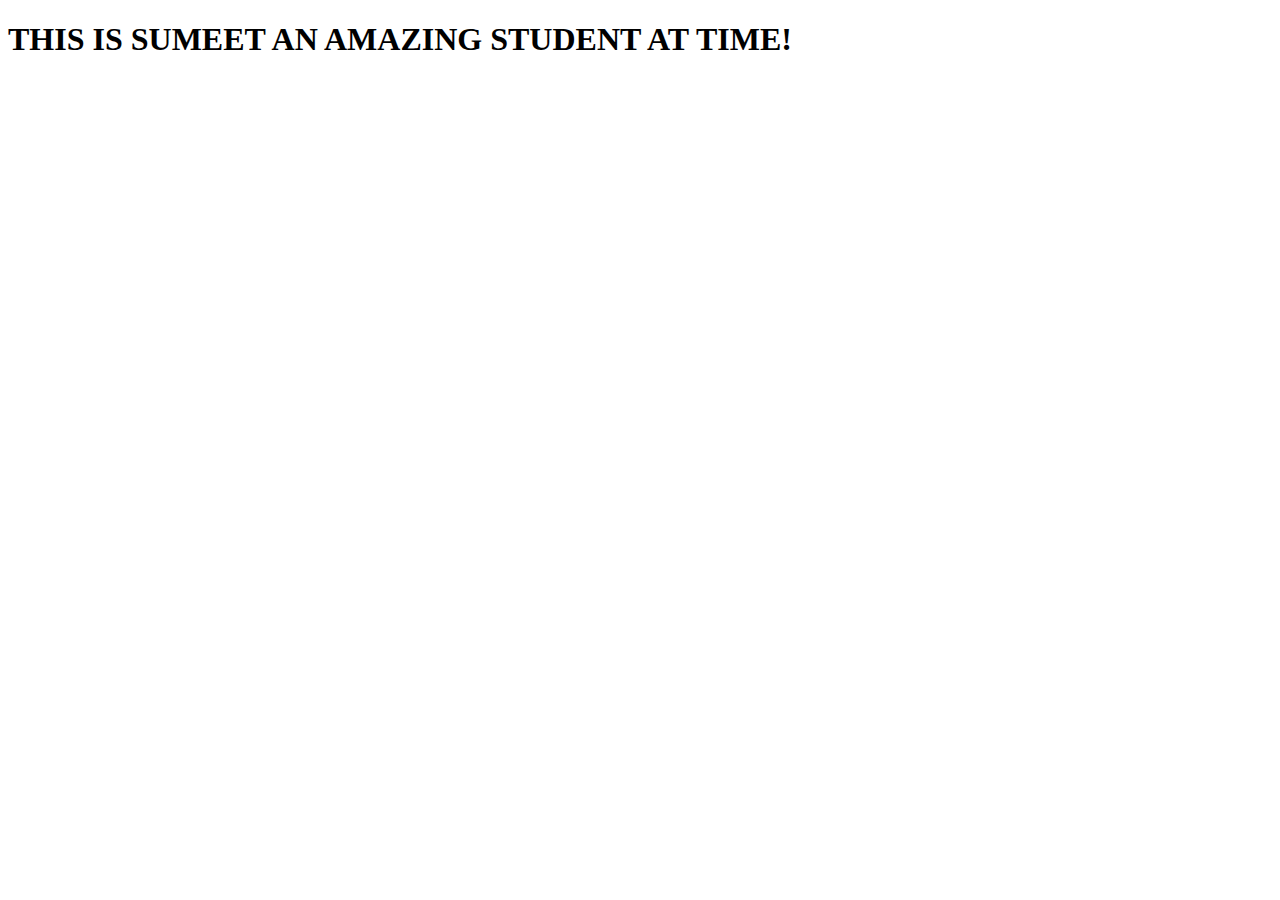
<file: index.html>
<!DOCTYPE html>
<html lang="en" dir="ltr">
  <head>
    <meta charset="utf-8">
    <title>sumeet</title>
  </head>
  <body>
    <h1> THIS IS SUMEET AN AMAZING STUDENT AT TIME! </h1>
  </body>
</html>
</file>
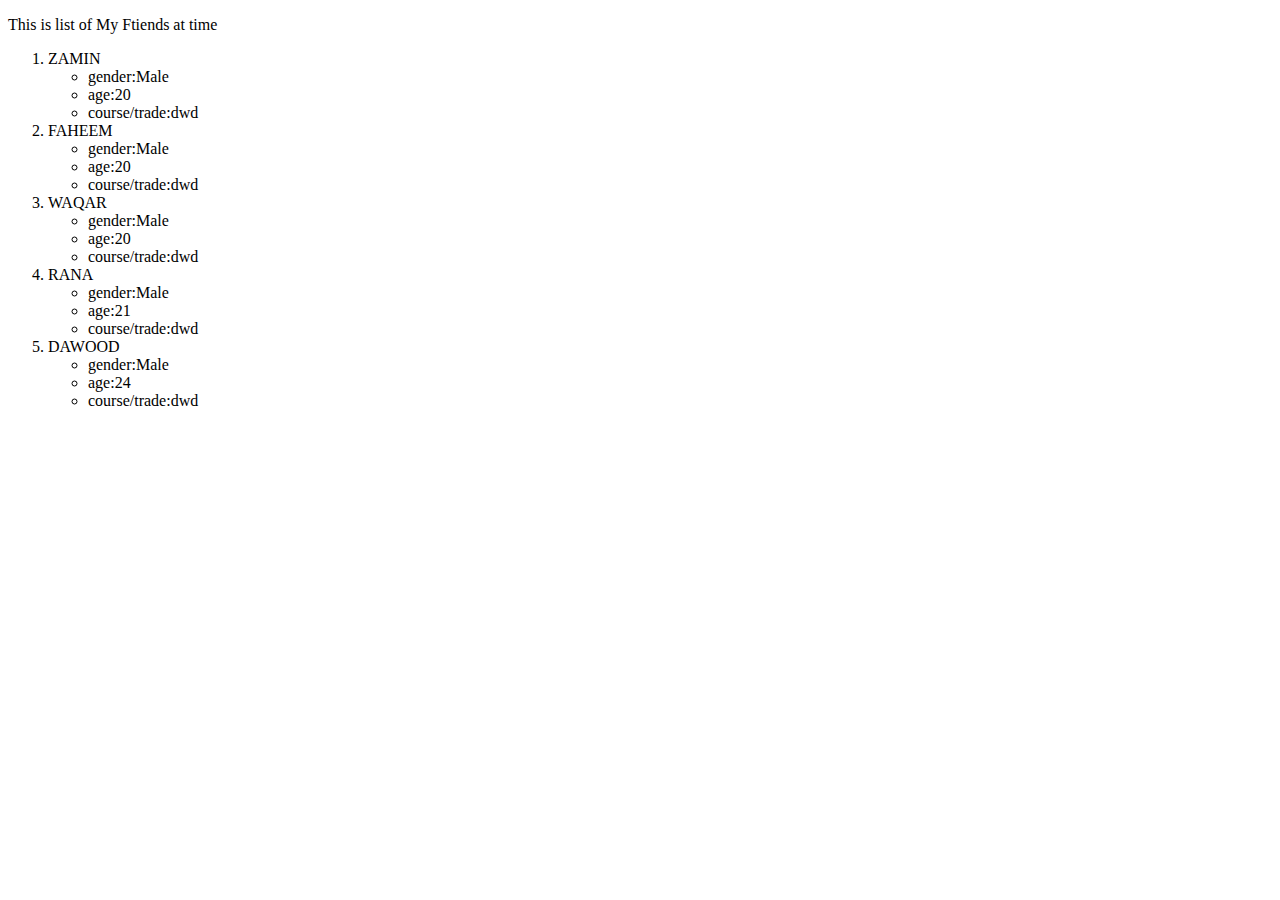
<file: assignment4.html>
<!DOCTYPE html>
<html lang="en" dir="ltr">
  <head>
    <meta charset="utf-8">
    <title>assignment4</title>
  </head>
  <body>
<p>This is list of My Ftiends at time</p>
    <ol>
      <li>ZAMIN</li>
      <ul>
        <li>gender:Male</li>
        <li>age:20</li>
        <li>course/trade:dwd</li>
      </ul>
      <li>FAHEEM</li>
      <ul>
        <li>gender:Male</li>
        <li>age:20</li>
        <li>course/trade:dwd</li>
      </ul>
      <li>WAQAR</li>
      <ul>
        <li>gender:Male</li>
        <li>age:20</li>
        <li>course/trade:dwd</li>
      </ul>
      <li>RANA</li>
      <ul>
        <li>gender:Male</li>
        <li>age:21</li>
        <li>course/trade:dwd</li>
      </ul>
      <li>DAWOOD</li>
      <ul>
        <li>gender:Male</li>
        <li>age:24</li>
        <li>course/trade:dwd</li>
      </ul>


    </ol>


  </body>
</html>
</file>
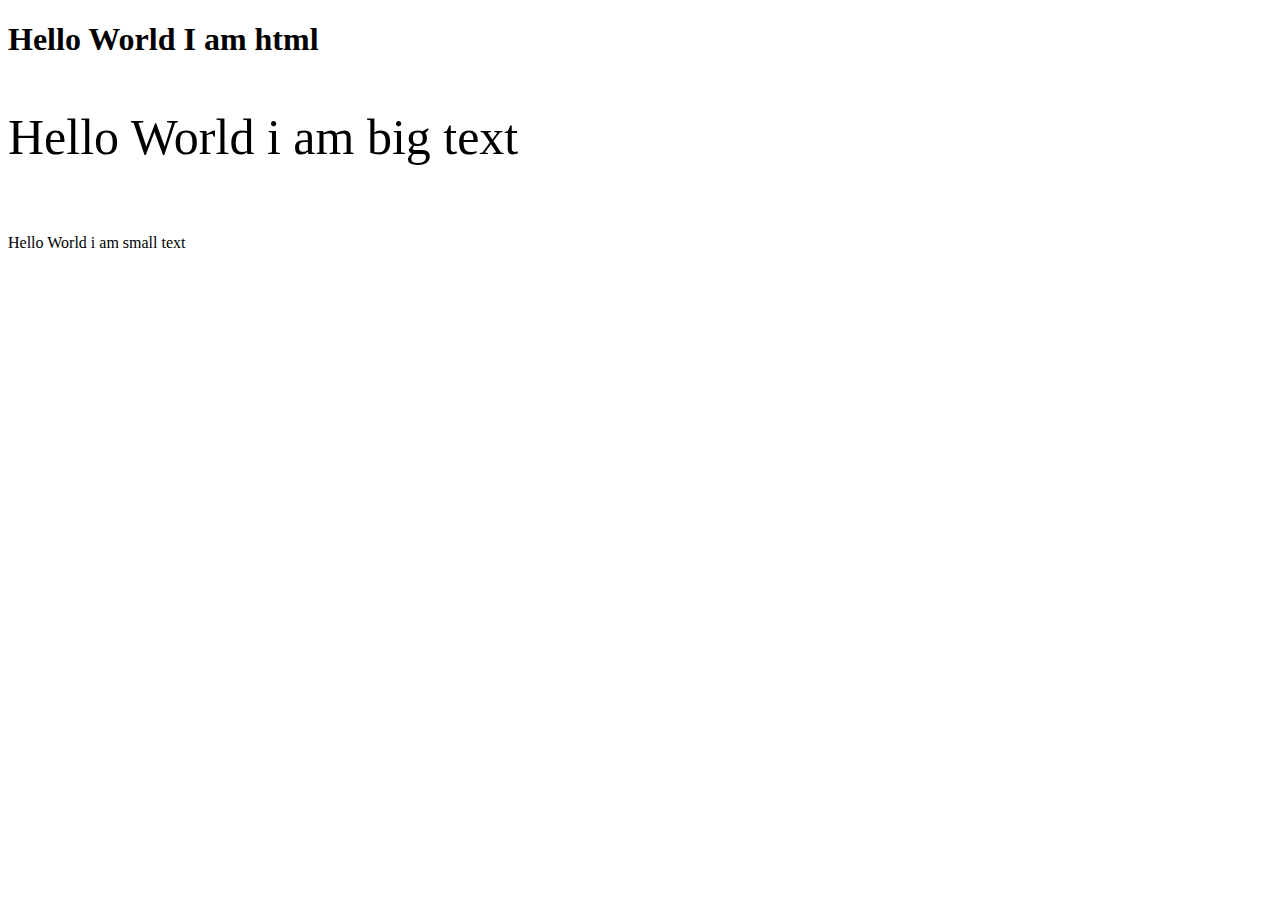
<file: assingment2.html>
<!DOCTYPE html>
<html lang="en" dir="ltr">
  <head>
    <meta charset="utf-8">
    <title>Asingment2</title>

    <style media="screen">
    p{

      font-size:50px

    }

    </style>
<style media="screen">

    p.1{
      font-size:56px

    }

</style>

  </head>
  <body>

    <h1>Hello World I am html</h1>

  <p>Hello World i am big text</p><br>
  <p1>Hello World i am small text</p>
  </body>
</html>
</file>
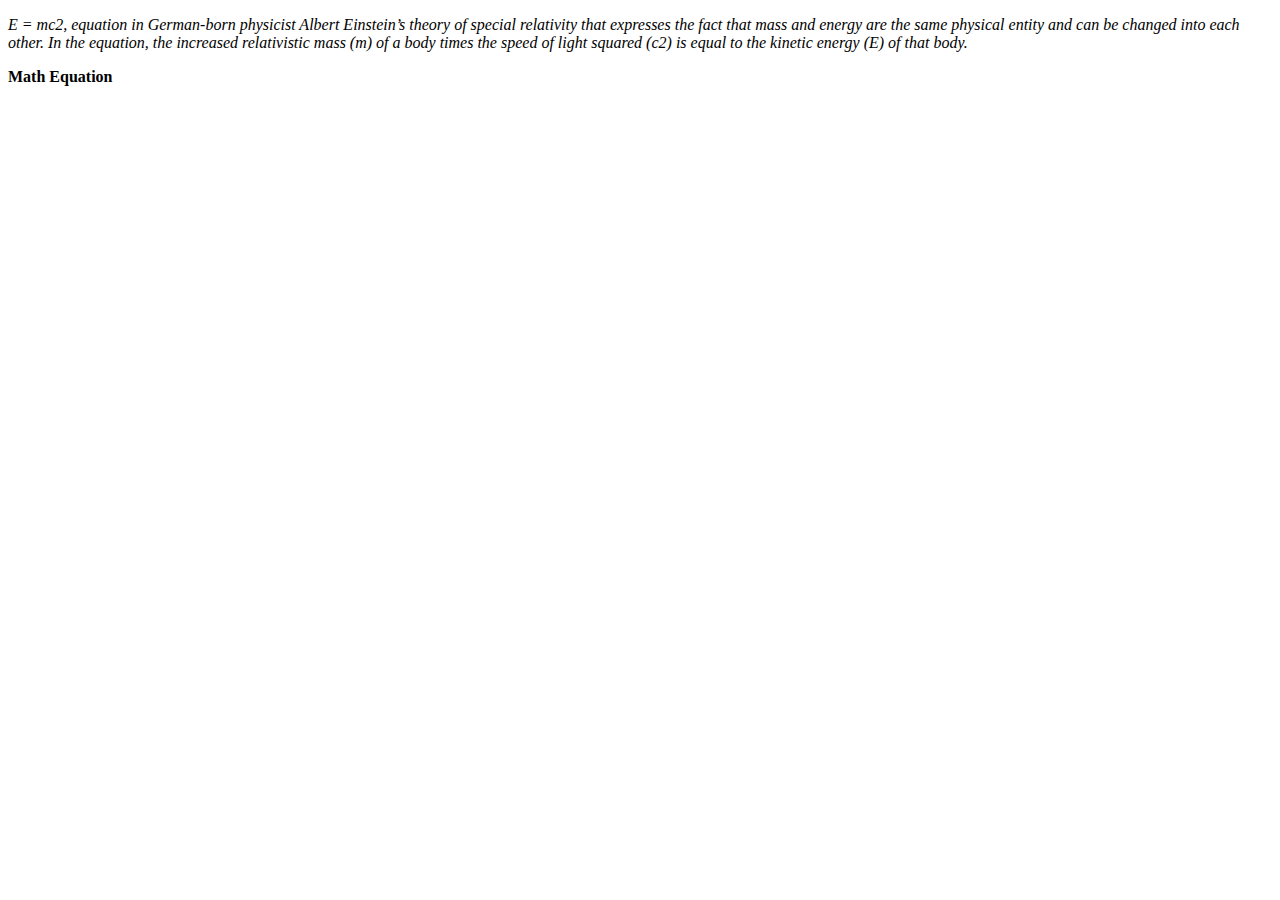
<file: assingment3.html>
<!DOCTYPE html>
<html lang="en" dir="ltr">
  <head>
    <meta charset="utf-8">
    <title></title>
  </head>
  <body>

    <p> <em>E = mc2, equation in German-born physicist Albert Einstein’s theory of special relativity that expresses the fact that mass and energy are the same physical entity and can be changed into each other. In the equation, the increased relativistic mass (m) of a body times the speed of light squared (c2) is equal to the kinetic energy (E) of that body.</em></p>
    <strong>Math Equation</strong>

  </body>
</html>
</file>
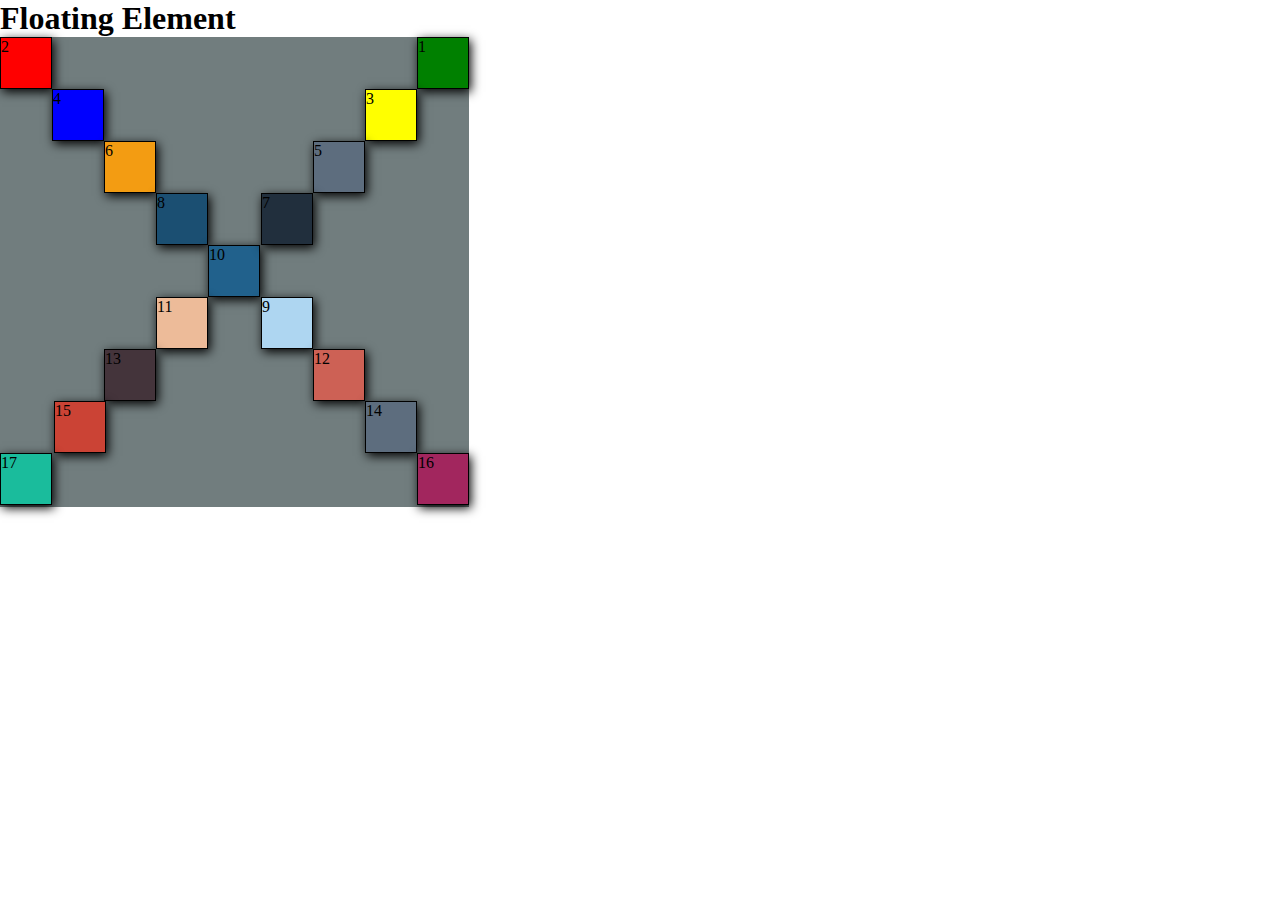
<file: box.html>
<!DOCTYPE html>
<html lang="en" dir="ltr">
  <head>
    <meta charset="utf-8">
    <link rel="stylesheet" href="box.css">
    <title></title>
  </head>
  <body>
    <h1>Floating Element</h1>

    <div class="bigbox">
      <p class="shd"id="p1">1</p>
      <p class="shd"id="p2">2</p>
      <p class="shd"id="p3">3</p>
      <p class="shd"id="p4">4</p>
      <p class="shd"id="p5">5</p>
      <p class="shd"id="p6">6</p>
      <p class="shd"id="p7">7</p>
      <p class="shd"id="p8">8</p>
      <p class="shd"id="p9">9</p>
      <p class="shd"id="p10">10</p>
      <p class="shd"id="p11">11</p>
      <p class="shd"id="p12">12</p>
      <p class="shd"id="p13">13</p>
      <p class="shd"id="p14">14</p>
      <p class="shd"id="p15">15</p>
      <p class="shd"id="p16">16</p>
      <p class="shd"id="p17">17</p>

    </div>

  </body>
</html>
</file>
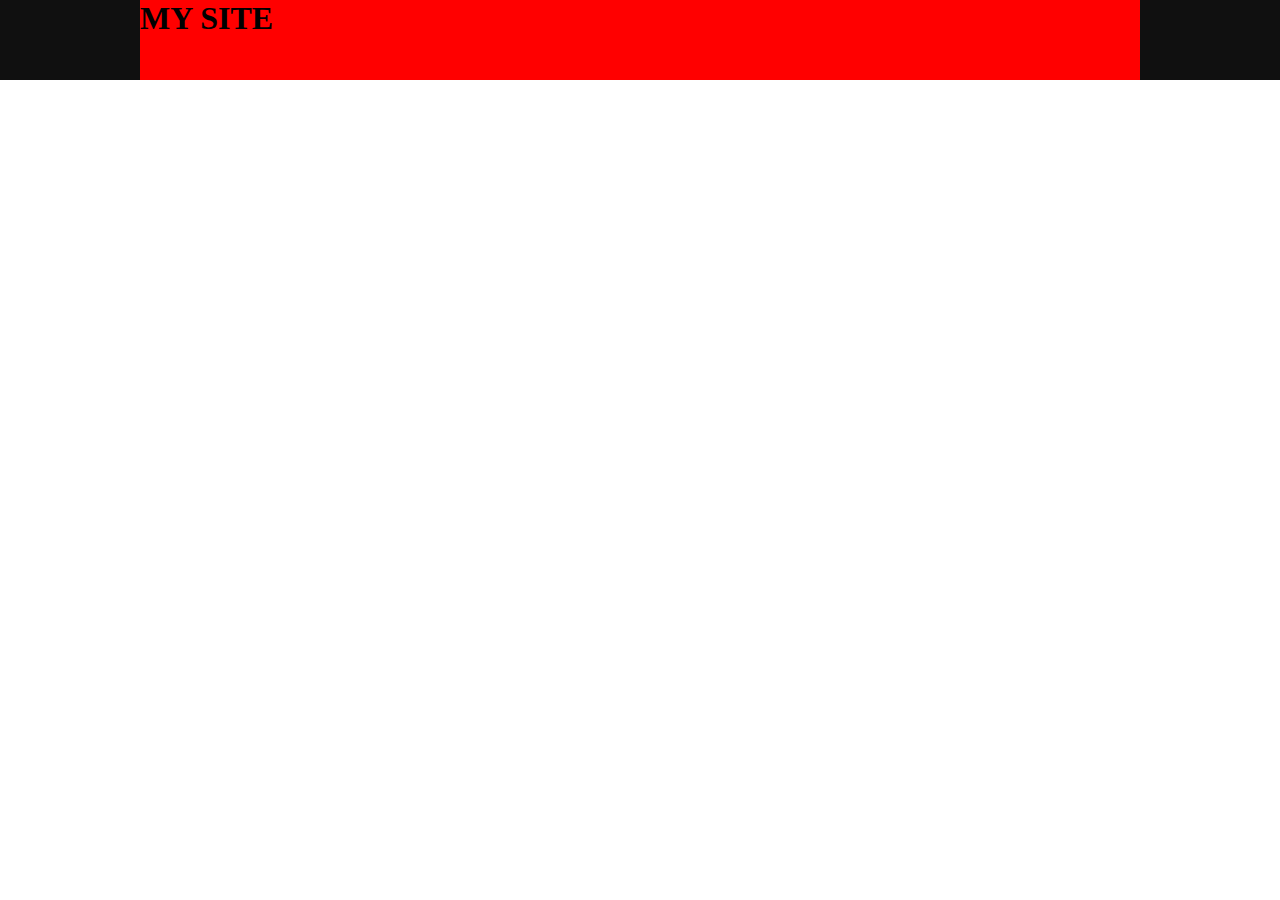
<file: header.html>
<!DOCTYPE html>
<html lang="en" dir="ltr">
  <head>
    <meta charset="utf-8">
    <link rel="stylesheet" href="header.css">

    <title>Header</title>
  </head>
  <body>
     <div class="header">
       <div class="linear_header">
         <div class="logo_container">
           <h1>MY <span>SITE</span></h1>

         </div>

       </div>

     </div>
  </body>
</html>
</file>
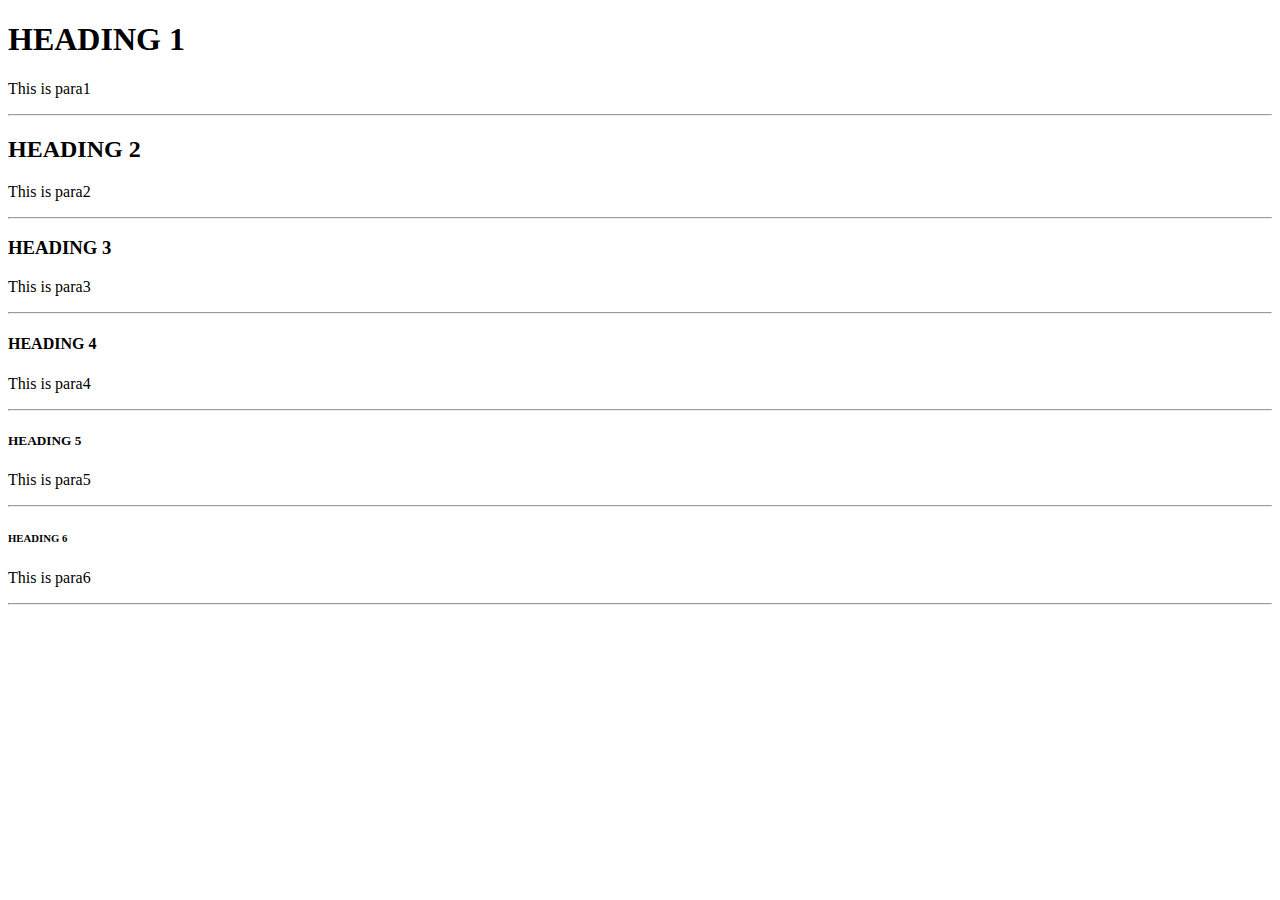
<file: itshtmlfile.html>
<!DOCTYPE html>
<html lang="en" dir="ltr">
  <head>
    <meta charset="utf-8">
    <title>its html file</title>
  </head>
  <body>
    <h1>HEADING 1</h1>
    <p>This is para1</p>
    <hr>
    <h2>HEADING 2</h2>
    <p>This is para2</p>
    <hr>
    <h3>HEADING 3</h3>
    <p>This is para3</p>
    <hr>
    <h4>HEADING 4</h4>
    <p>This is para4</p>
    <hr>
    <h5>HEADING 5</h5>
    <p>This is para5</p>
    <hr>
    <h6>HEADING 6</h6>
    <p>This is para6</p>
    <hr>
  </body>
</html>
</file>
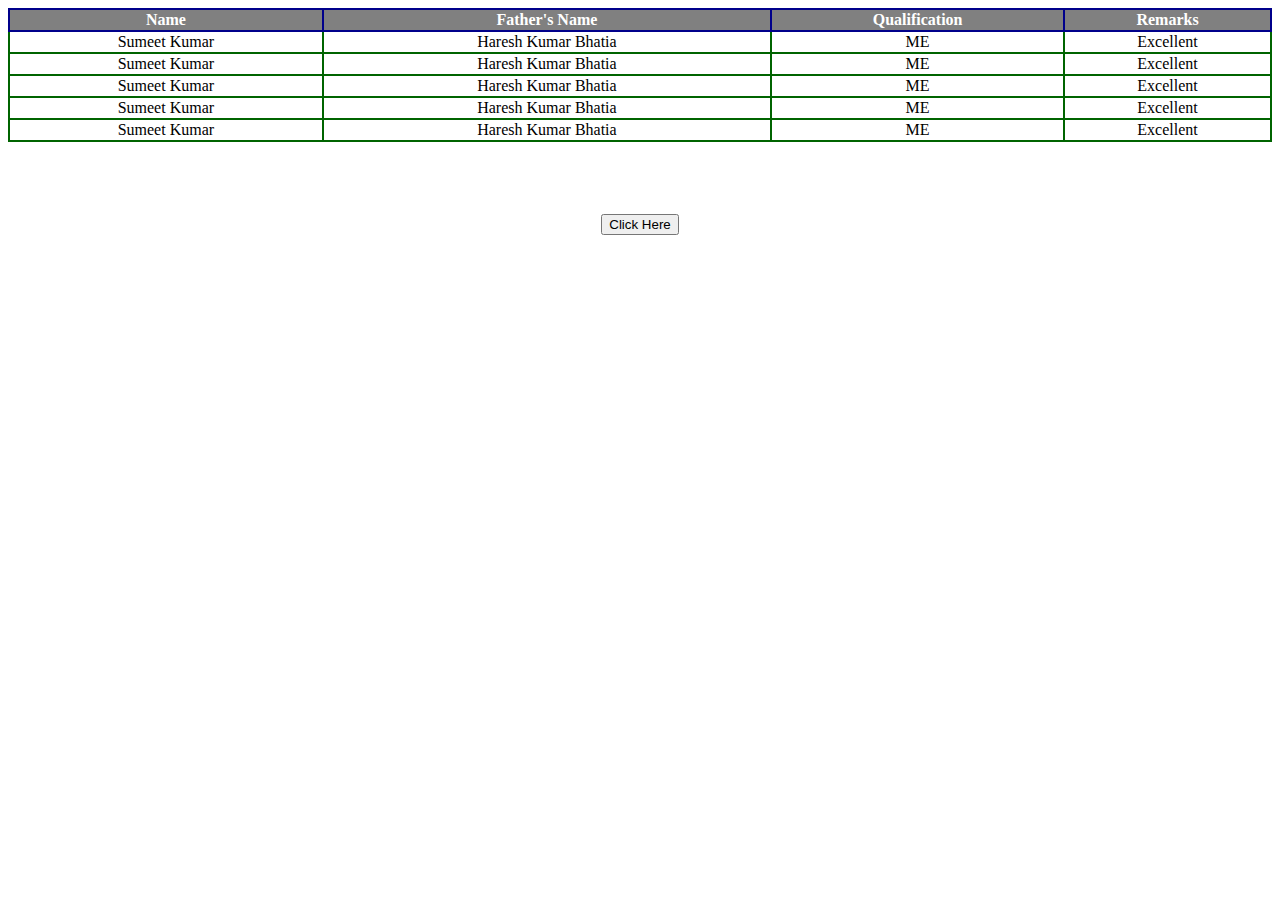
<file: livetask.html>
<!DOCTYPE html>
<html lang="en" dir="ltr">
  <head>
    <meta charset="utf-8">
    <title>live task</title>
    <link rel="stylesheet" href="style.css">
  </head>
  <body>

    <table>
    <tr>
      <th>Name</th> <th>Father's Name</th> <th>Qualification</th> <th>Remarks</th>
    </tr>

      <tr>
        <td>Sumeet Kumar</td> <td>Haresh Kumar Bhatia</td> <td>ME</td> <td>Excellent</td>
      </tr>
      <tr>
        <td>Sumeet Kumar</td> <td>Haresh Kumar Bhatia</td> <td>ME</td> <td>Excellent</td>
      </tr>
      <tr>
        <td>Sumeet Kumar</td> <td>Haresh Kumar Bhatia</td> <td>ME</td> <td>Excellent</td>
      </tr>
      <tr>
        <td>Sumeet Kumar</td> <td>Haresh Kumar Bhatia</td> <td>ME</td> <td>Excellent</td>
      </tr>
      <tr>
        <td>Sumeet Kumar</td> <td>Haresh Kumar Bhatia</td> <td>ME</td> <td>Excellent</td>
      </tr>

    </table>
    <br><br><br><br>

    <form class="bt" action="livetask.html" method="post">
      <input type="submit" name="submit" value="Click Here">
    </form>


  </body>
</html>
</file>
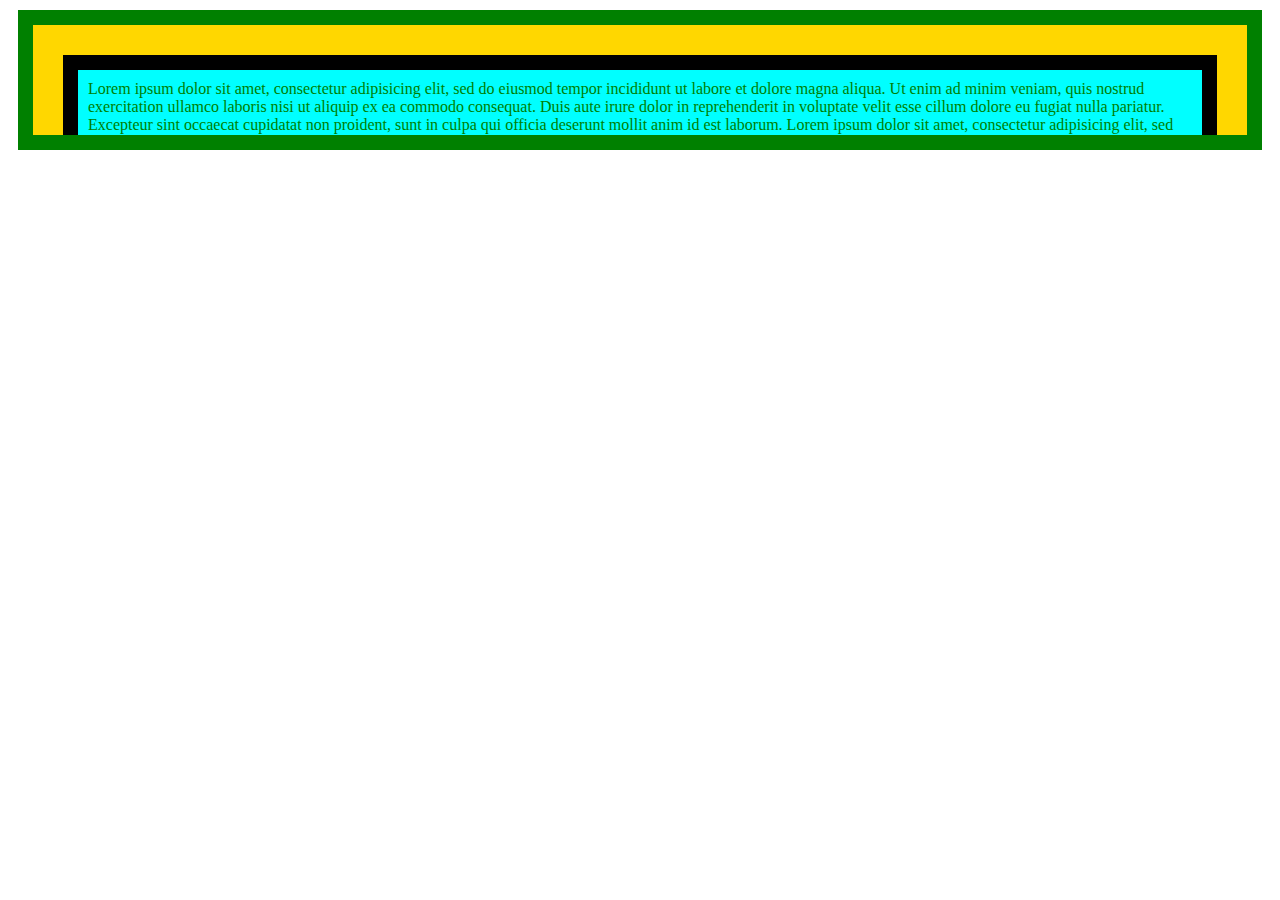
<file: navbar.html>
<!DOCTYPE html>
<html lang="en" dir="ltr">
  <head>
    <meta charset="utf-8">
    <link rel="stylesheet" href="nav.css">
    <title>Navbar</title>
  </head>
  <body>
    <div class="box">
      <p class="ctn">Lorem ipsum dolor sit amet, consectetur adipisicing elit, sed do eiusmod tempor incididunt ut labore et dolore magna aliqua. Ut enim ad minim veniam, quis nostrud exercitation ullamco laboris nisi ut aliquip ex ea commodo consequat. Duis aute irure dolor in reprehenderit in voluptate velit esse cillum dolore eu fugiat nulla pariatur. Excepteur sint occaecat cupidatat non proident, sunt in culpa qui officia deserunt mollit anim id est laborum.
      Lorem ipsum dolor sit amet, consectetur adipisicing elit, sed do eiusmod tempor incididunt ut labore et dolore magna aliqua. Ut enim ad minim veniam, quis nostrud exercitation ullamco laboris nisi ut aliquip ex ea commodo consequat. Duis aute irure dolor in reprehenderit in voluptate velit esse cillum dolore eu fugiat nulla pariatur. Excepteur sint occaecat cupidatat non proident, sunt in culpa qui officia deserunt mollit anim id est laborum.</p>

    </div>
  </body>
</html>
</file>
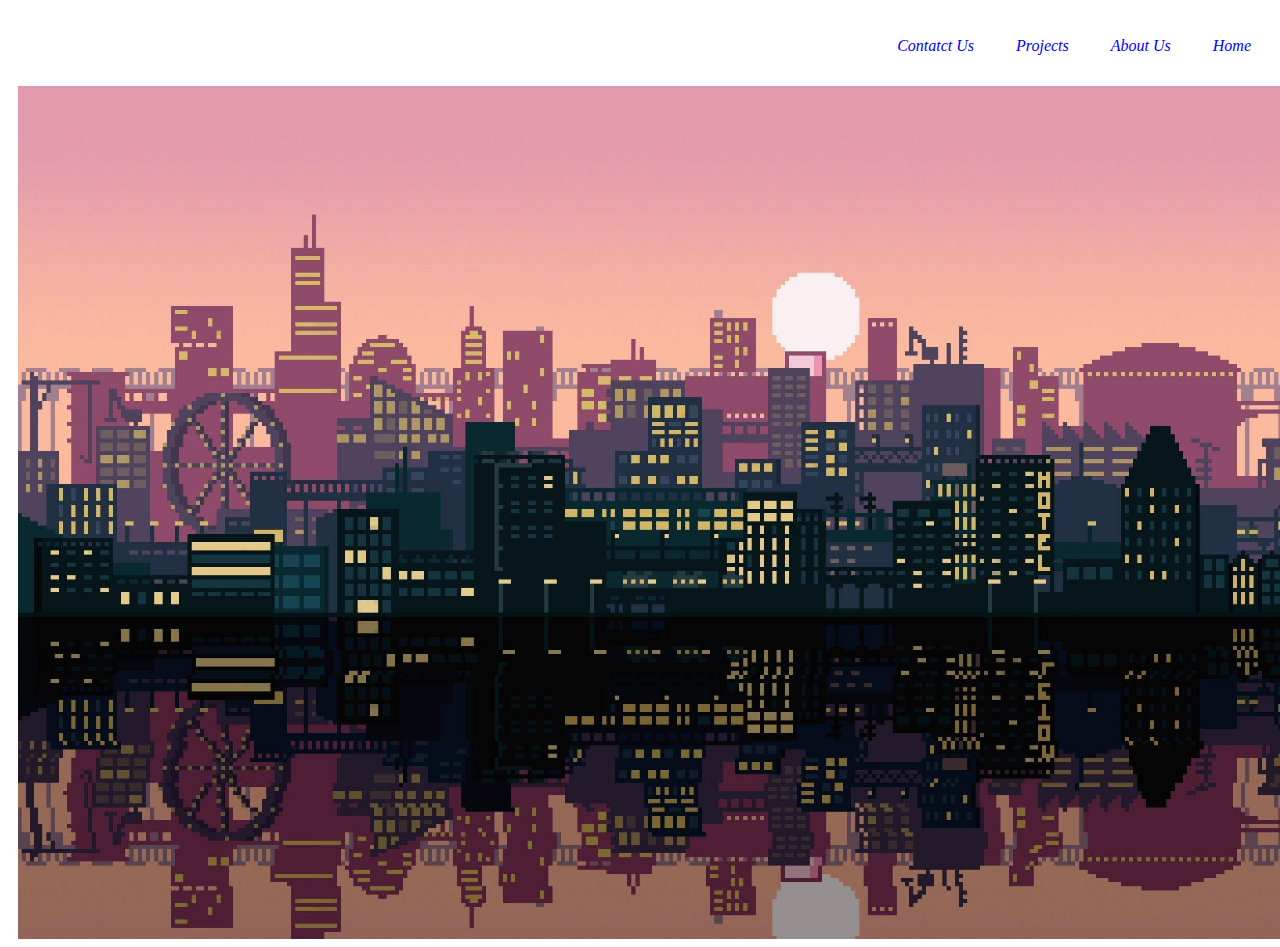
<file: order.html>
<!DOCTYPE html>
<html lang="en" dir="ltr">
  <head>
    <meta charset="utf-8">
    <link rel="stylesheet" href="order.css">
    <title>The Ordder list</title>
  </head>
  <body>

<ul>

  <li>Home</li>
  <li>About us</li>
  <li>Projects</li>
  <li>Contatct us</li>
</ul>

<img src="as.jpg" alt="">
  </body>
</html>
</file>
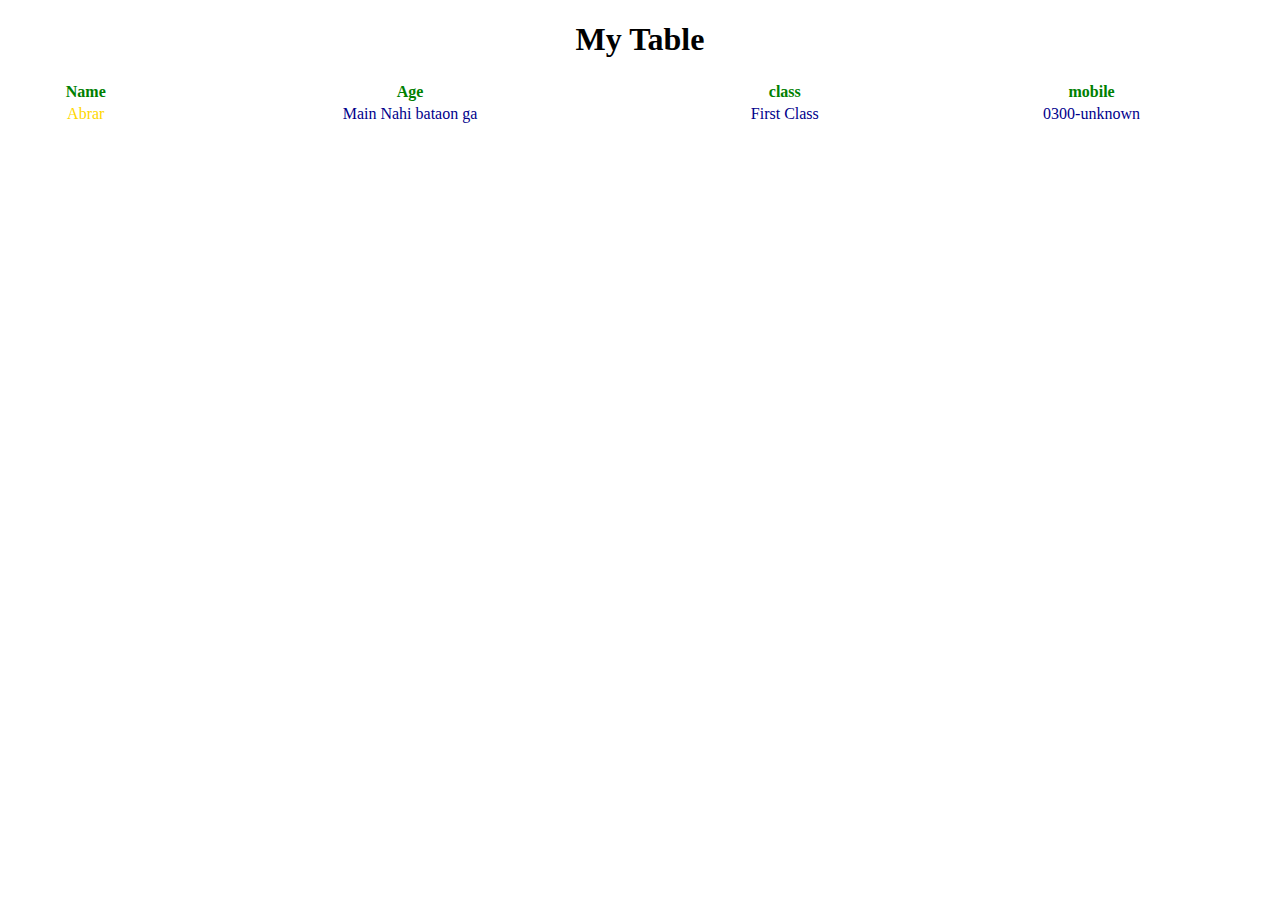
<file: rev.html>
<!DOCTYPE html>
<html lang="en" dir="ltr">
  <head>
    <meta charset="utf-8">
    <title>Revision</title>
<link rel="stylesheet" href="mystyle.css">


  </head>
  <body>

<h1 class="h" >My Table</h1>

<table class="t">

<tr> <th>Name</th> <th>Age</th> <th>class</th> <th>mobile</th>  </tr>
<tr> <td id="one">Abrar</td> <td>Main Nahi bataon ga</td> <td>First Class</td> <td>0300-unknown</td>  </tr>



</table>



  </body>
</html>
</file>
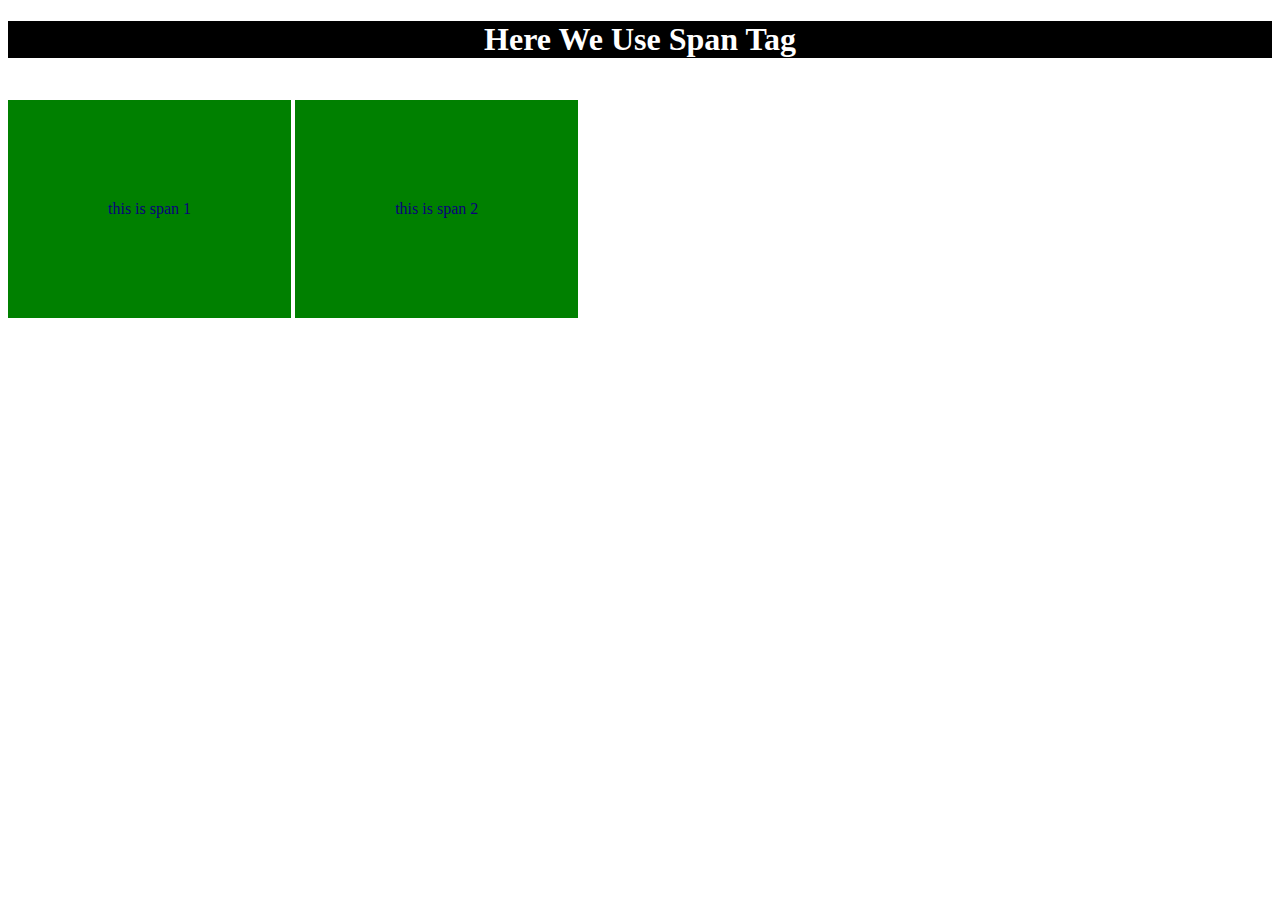
<file: span.html>
<!DOCTYPE html>
<html lang="en" dir="ltr">
  <head>
    <meta charset="utf-8">
    <link rel="stylesheet" href="span.css">
    <title>Using Span tag</title>
  </head>
  <body>
    <h1>Here We Use Span Tag</h1>
    <span>this is span 1</span>
    <span>this is span 2</span>
  </body>
</html>
</file>
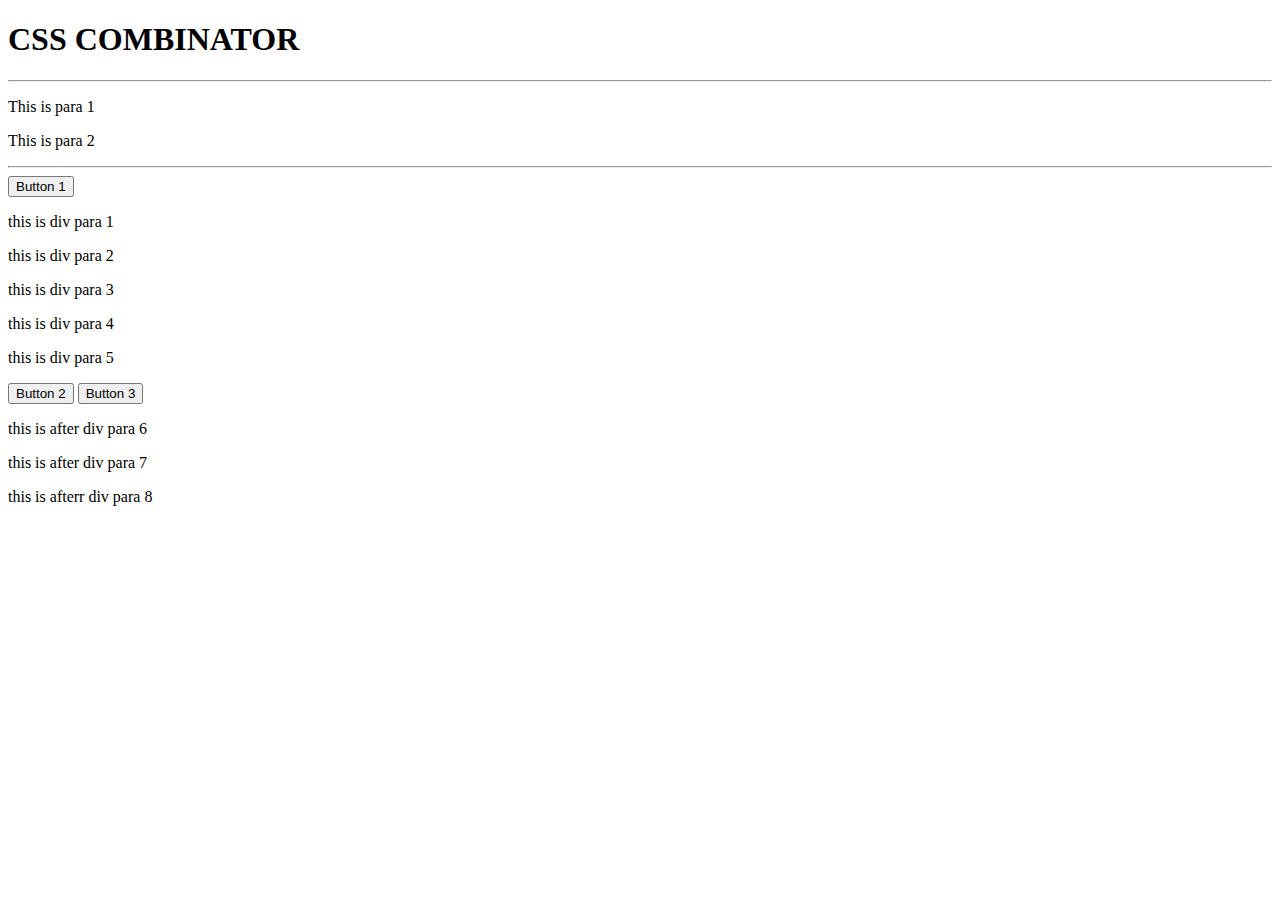
<file: style.html>
<!DOCTYPE html>
<html lang="en" dir="ltr">
  <head>
    <meta charset="utf-8">
    <link rel="stylesheet" href="mystyle.css">
    <title>CSS COMBINATOR</title>
  </head>
  <body>
<h1>CSS COMBINATOR</h1><hr>
<p>This is para 1</p>
<p>This is para 2</p><hr>
<button type="button" name="button">Button 1</button>
<div>
  <p>this is div para 1</p>
  <p>this is div para 2</p>
  <article>
    <p>this is div para 3</p>
  </article>
  <p>this is div para 4</p>
  <p>this is div para 5</p>
</div>
<button type="button" name="button">Button 2</button>
<button type="button" name="button">Button 3</button>
<p>this is after div para 6</p>
<p>this is after div para 7</p>
<p>this is afterr div para 8</p>
</body>
</html>
</file>
<file: box.css>
.bigbox{
  width:469px;
   height:470px;
  background-color: #717D7E;
}

*{
  margin:0;


}
#p1{
  border:1px solid;
  width: 50px;
  height: 50px;
  background-color: green;
   float: right;

}

.shd{
     box-shadow: 2px 3px 10px 0px black;
     border:1px solid;
     width: 50px;
     height: 50px;

}


#p2{
  border:1px solid;
  width: 50px;
  height: 50px;
  background-color: red;


}
#p3{
  border:1px solid;
  width: 50px;
  height: 50px;
  background-color: yellow;
  float: right;
  margin-right: 52px;
}
#p4{
  border:1px solid;
  width: 50px;
  height: 50px;
  background-color: blue;
  margin-left: 52px;
}
#p5{
  float:right;
  margin-right: 104px;
    background-color: #5D6D7E;
}
#p6{
  margin-left: 104px;
    background-color: #F39C12;
}
#p7{
  float:right;
  margin-right: 156px;
    background-color: #212F3D;

}
#p8{
  margin-left: 156px;
    background-color: #1B4F72;
}
#p9{
  float: right;
  margin-top: 52px;
  margin-right: 156px;
    background-color: #AED6F1;

}
#p10{
  margin-left: 208px;
    background-color: #21618C;
}
#p11{
  margin-left: 156px;
    background-color: #EDBB99;
}
#p12{
  float: right;
  margin-right: 104px;
    background-color: #CD6155;
}
#p13{
  margin-left: 104px;
    background-color:#44343B;
}
#p14{
  float: right;
  margin-right:52px;
    background-color: #5D6D7E;
}
#p15{
  margin-left: 54px;
    background-color: #CB4335;
}
#p16{
  float: right;
    background-color: #A2265E;
}
#p17{
  background-color: #1ABC9C;
}
</file>
<file: header.css>
*{
  margin:0;
  padding: 0;
  list-style: none;
  text-decoration:none;
}
.header{
  width:100%;
  height: 80px;
  display: block;
  background-color: #101010;
}
.linear_header{
  width:1000px;
  height: 100%;
  display: block;
  margin: 0 auto;
  background-color: red;
}

.logo_container{
  height: 100%;
  display: table;
  float: left;

}
</file>
<file: style.css>
table{
  width:100%;
  border-collapse:collapse;
}

th{
  border:2px darkblue solid;
  background-color: grey;
  color: #fff;
}
td{
  text-align: center;
  border:2px darkgreen solid;
}
.bt{
  text-align: center;
}
</file>
<file: nav.css>
.box{
  border:15px solid;
  background-color: gold;
  color: green;
  padding: 15px;
  margin: 10px;
  height: 80px;
  overflow: auto;
}
.ctn{
  border:15px solid black;
  background-color:cyan ;
  margin:15px;
  padding: 10px;
}
</file>
<file: order.css>
img{
  width: 120%;
  padding: 10px;
  padding-bottom: 0px;
  display:flex;

}

li{
  color:blue;
  padding:1px;
  margin:20px;
  display:inline;
  font-style: oblique;
  text-transform:capitalize;
  float: right;
  flow-into: none;


}
li:hover{
  background-color: gray;
  padding:5px;
  border: 2px solid #fff;
  cursor: pointer;
  margin: 0;
}
</file>
<file: mystyle.css>
.h {
 text-align: center;
}

#one {
  color:gold;
}

td {
  color:darkblue;
}


.t {
  width: 100%;
  text-align: center;
  color:green;
}
</file>
<file: span.css>
h1{
  background-color: black;
  color: #fff;
  text-align: center;
}
h1:hover{
  font-family: Brush Script MT;
  cursor: pointer;
  background-color: darkblue;
}

span{
  margin-top: 20px;
  display:inline-block;
  background-color: green;
  padding: 100px;
  color: #0B007B;
}

span:hover{
  background-color: cyan;
  cursor:no-drop;
}
</file>
